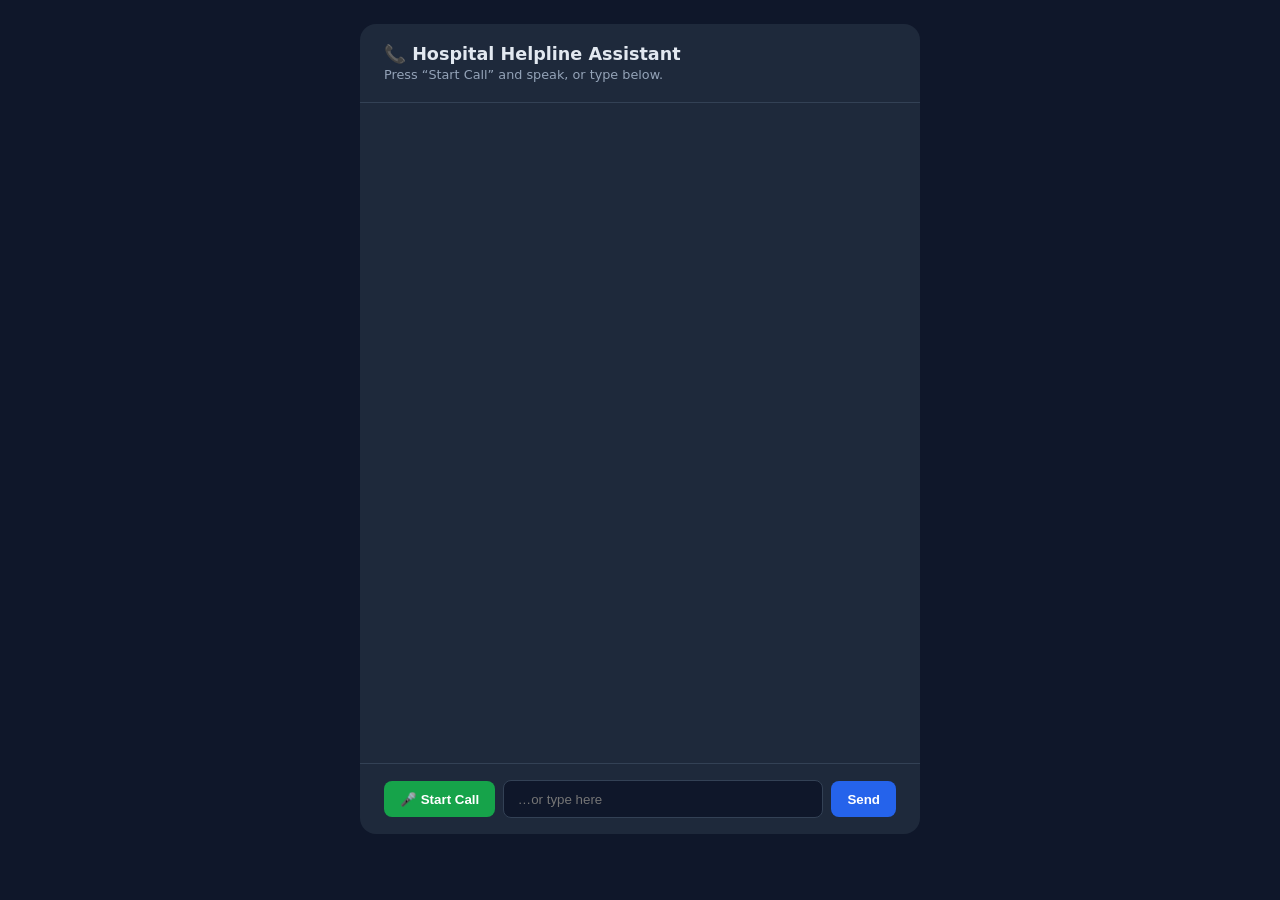
<file: frontend/agent.html>
<!DOCTYPE html>
<html lang="en">
<head>
<meta charset="UTF-8">
<meta name="viewport" content="width=device-width, initial-scale=1.0">
<link rel="icon" type="image/svg+xml" href="/static/favicon.svg">
<link rel="icon" type="image/x-icon" href="/favicon.ico">
<link rel="apple-touch-icon" href="/static/apple-touch-icon.png">
<meta name="theme-color" content="#0a1628">
<title>Helpline Assistant</title>
<style>
*{box-sizing:border-box;margin:0;padding:0}
body{font-family:system-ui,sans-serif;background:#0f172a;color:#e2e8f0;min-height:100vh;display:flex;justify-content:center;padding:1.5rem}
.card{background:#1e293b;border-radius:16px;width:100%;max-width:560px;display:flex;flex-direction:column;height:90vh}
.head{padding:1.25rem 1.5rem;border-bottom:1px solid #334155}
.head h2{font-size:1.1rem}.head p{font-size:.8rem;color:#94a3b8;margin-top:.2rem}
#log{flex:1;overflow-y:auto;padding:1rem 1.5rem;display:flex;flex-direction:column;gap:.6rem}
.m{max-width:85%;padding:.6rem .9rem;border-radius:12px;font-size:.92rem;line-height:1.4}
.bot{background:#334155;align-self:flex-start}.me{background:#2563eb;align-self:flex-end}
.bar{padding:1rem 1.5rem;border-top:1px solid #334155;display:flex;gap:.5rem;align-items:center}
input{flex:1;padding:.65rem .85rem;border-radius:8px;border:1px solid #334155;background:#0f172a;color:#fff}
button{padding:.65rem 1rem;border:none;border-radius:8px;cursor:pointer;color:#fff;background:#2563eb;font-weight:600}
#call{background:#16a34a}#call.on{background:#dc2626}
#status{font-size:.75rem;color:#94a3b8;padding:0 1.5rem .5rem}
body.embed{padding:0;min-height:100%}
body.embed .card{height:100vh;max-width:none;border-radius:0}
</style>
</head>
<body>
<div class="card">
  <div class="head"><h2>📞 Hospital Helpline Assistant</h2><p>Press “Start Call” and speak, or type below.</p></div>
  <div id="log"></div>
  <div id="status"></div>
  <div class="bar">
    <button id="call" onclick="toggleCall()">🎤 Start Call</button>
    <input id="txt" placeholder="…or type here" onkeydown="if(event.key==='Enter')sendText()">
    <button onclick="sendText()">Send</button>
  </div>
</div>
<script>
if (location.search.includes('embed=1')) document.body.classList.add('embed');
let sessionId = null, inCall = false, recog = null, busy = false;
const SR = window.SpeechRecognition || window.webkitSpeechRecognition;
const log = document.getElementById('log'), statusEl = document.getElementById('status');

function add(text, cls) {
  const d = document.createElement('div'); d.className = 'm ' + cls; d.textContent = text;
  log.appendChild(d); log.scrollTop = log.scrollHeight;
}
async function ask(text) {
  busy = true; add(text, 'me'); statusEl.textContent = 'Assistant is thinking…';
  try {
    const res = await fetch('/api/agent/chat', { method: 'POST', headers: {'Content-Type': 'application/json'},
      body: JSON.stringify({ session_id: sessionId, message: text }) });
    const data = await res.json();
    if (!res.ok) throw new Error('bad response');
    sessionId = data.session_id; add(data.reply, 'bot'); statusEl.textContent = '';
    busy = false; speak(data.reply);
  } catch (e) { add('Connection problem. Please try again.', 'bot'); statusEl.textContent = ''; busy = false; listen(); }
}
function speak(text) {
  if (!inCall) return;
  speechSynthesis.cancel();
  const u = new SpeechSynthesisUtterance(text); u.lang = 'en-US';
  u.onend = listen; speechSynthesis.speak(u);
}
function listen() {
  if (!inCall || busy || !SR) return;
  recog = new SR(); recog.lang = 'en-US'; recog.interimResults = false;
  recog.onstart = () => statusEl.textContent = '🎤 Listening…';
  recog.onerror = () => { statusEl.textContent = ''; setTimeout(listen, 800); };
  recog.onend = () => { if (inCall && !busy && statusEl.textContent.startsWith('🎤')) setTimeout(listen, 300); };
  try { recog.start(); } catch (e) {}
}
function toggleCall() {
  const btn = document.getElementById('call');
  if (!SR) { alert('Voice needs Google Chrome or Edge. You can still type.'); return; }
  inCall = !inCall; btn.classList.toggle('on', inCall);
  btn.textContent = inCall ? '⏹ End Call' : '🎤 Start Call';
  if (inCall) { sessionId = null; ask('Hello'); }
  else { speechSynthesis.cancel(); try { recog && recog.abort(); } catch (e) {} statusEl.textContent = ''; }
}
function sendText() {
  const t = document.getElementById('txt'); const v = t.value.trim();
  if (!v || busy) return; t.value = ''; ask(v);
}
</script>
</body>
</html>
</file>
